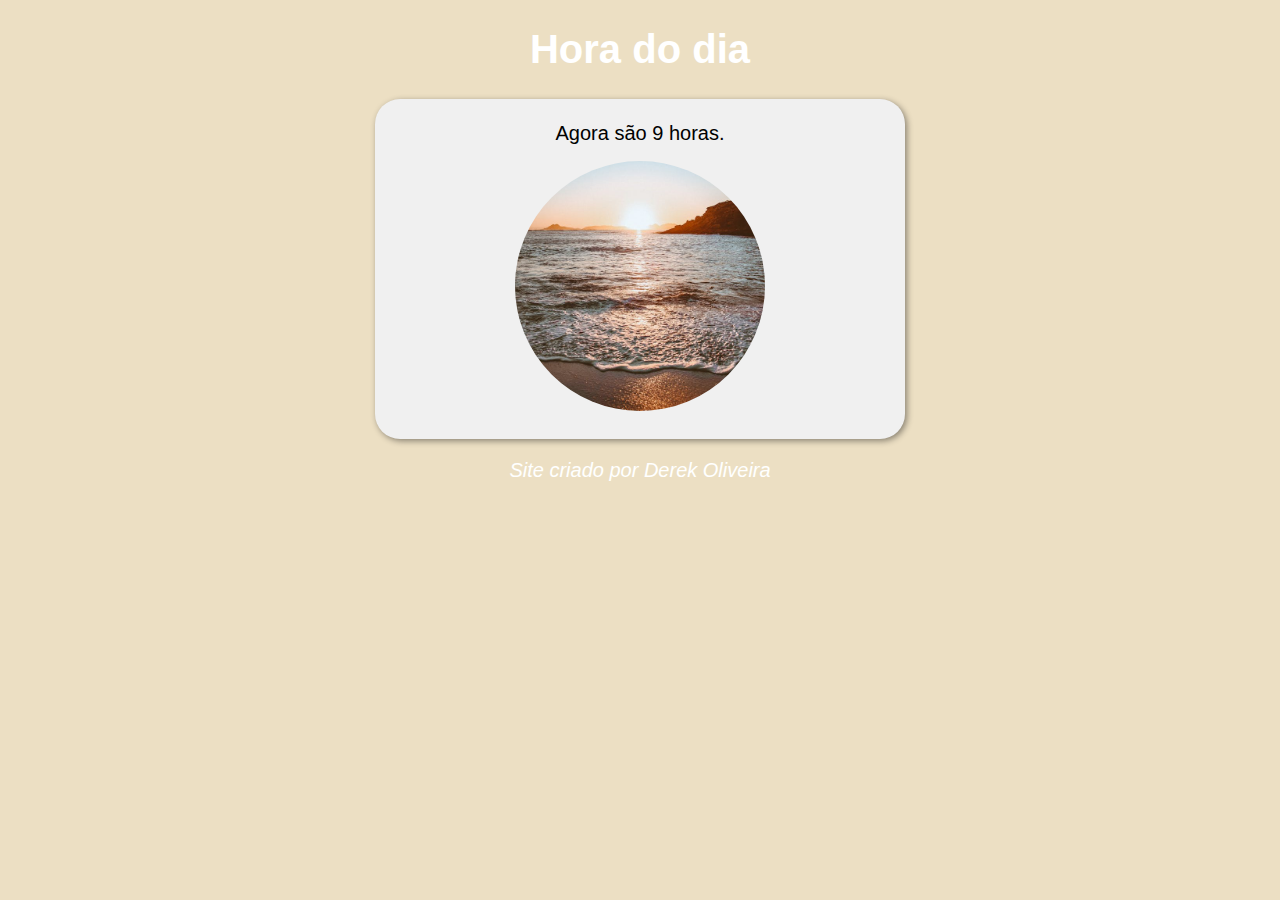
<file: aula12/ex015/index.html>
<!DOCTYPE html>
<html lang="pt-br">

<head>
    <meta charset="UTF-8">
    <meta name="viewport"
        content="width=device-width, initial-scale=1.0">
    <title>Modelo de exercício</title>
    <link rel="stylesheet" href="styles/style.css">

</head>

<body onload="carregar()">
    <header>
        <h1>Hora do dia</h1>
    </header>

    <section>
        <div id="msg">Agora são x horas</div>
        <div id="foto">
            <img id="imagem" src="imgs/fotomanha.jpg" alt="Foto do dia"
                width="250px">
        </div>
    </section>

    <footer>
        <p>Site criado por Derek Oliveira</p>
    </footer>

    <script src="scripts/script.js"></script>
</body>

</html>
</file>
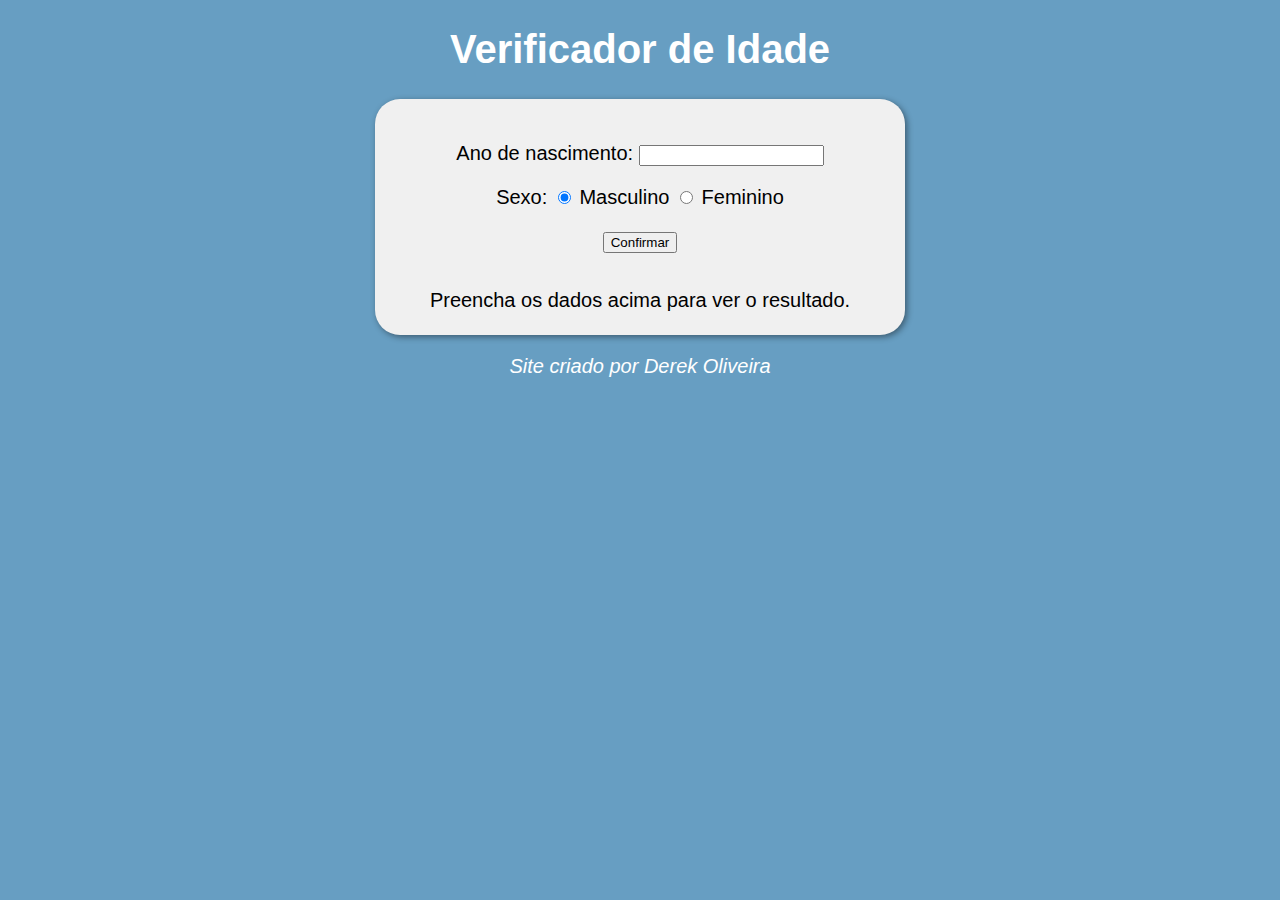
<file: aula12/ex016/index.html>
<!DOCTYPE html>
<html lang="pt-br">

<head>
    <meta charset="UTF-8">
    <meta name="viewport"
        content="width=device-width, initial-scale=1.0">
    <title>Verificador de Idade</title>
    <link rel="stylesheet" href="styles/style.css">

</head>

<body onload="carregar()">
    <header>
        <h1>Verificador de Idade</h1>
    </header>

    <section>
        <div>
            <p>Ano de nascimento:
                <input type="number" name="txtano" id="txtano">
            <P>Sexo:
                <input type="radio" name="radsex" id="masc" checked>
                <label for="masc">Masculino</label>
                <input type="radio" name="radsex" id="masc">
                <label for="fem">Feminino</label>
            </P>
            <p><input type="button" value="Confirmar" onclick="verificar()"><p>
            </p>
        </div>
        <div id="res">
            Preencha os dados acima para ver o resultado.

        </div>
    </section>

    <footer>
        <p>Site criado por Derek Oliveira</p>
    </footer>

    <script src="scripts/script.js"></script>
</body>

</html>
</file>
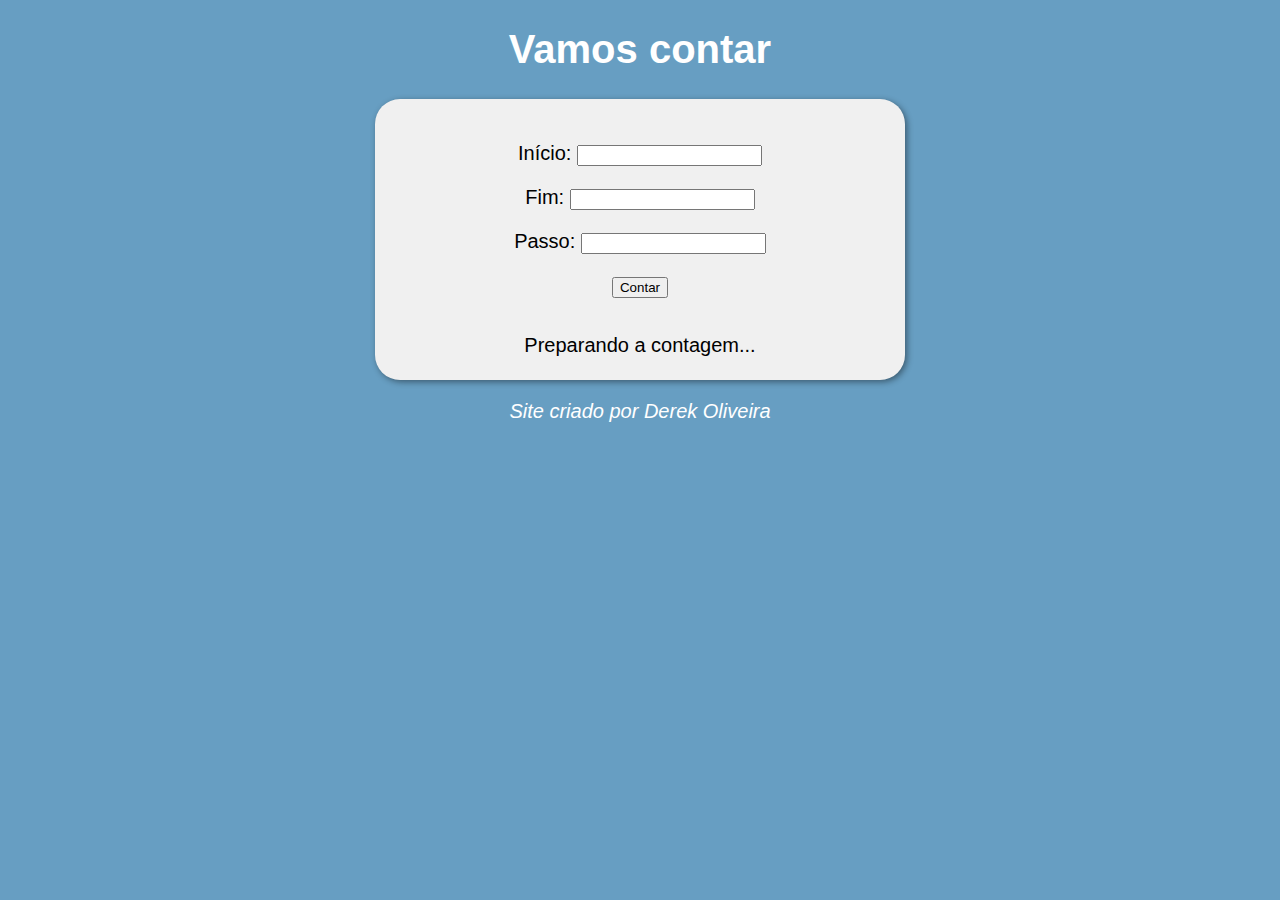
<file: aula13 e 14/ex017/index.html>
<!DOCTYPE html>
<html lang="pt-br">

<head>
    <meta charset="UTF-8">
    <meta name="viewport"
        content="width=device-width, initial-scale=1.0">
    <title>Super Contador</title>
    <link rel="stylesheet" href="styles/style.css">

</head>

<body>
    <header>
        <h1>Vamos contar</h1>
    </header>

    <section>
        <div id="dados">
            <p>Início:
                <input type="number" name="inicio" id="txti">
            <P>Fim:
                <input type="number" name="fim" id="txtf">
            <P>Passo:
                <input type="number" name="passo" id="txtp">
            </P>
            <p><input type="button" value="Contar"
                    onclick="contar()">
            <p>
            </p>
        </div>
        <div id="res">
            Preparando a contagem...

        </div>
    </section>

    <footer>
        <p>Site criado por Derek Oliveira</p>
    </footer>

    <script src="scripts/script.js"></script>
</body>

</html>
</file>
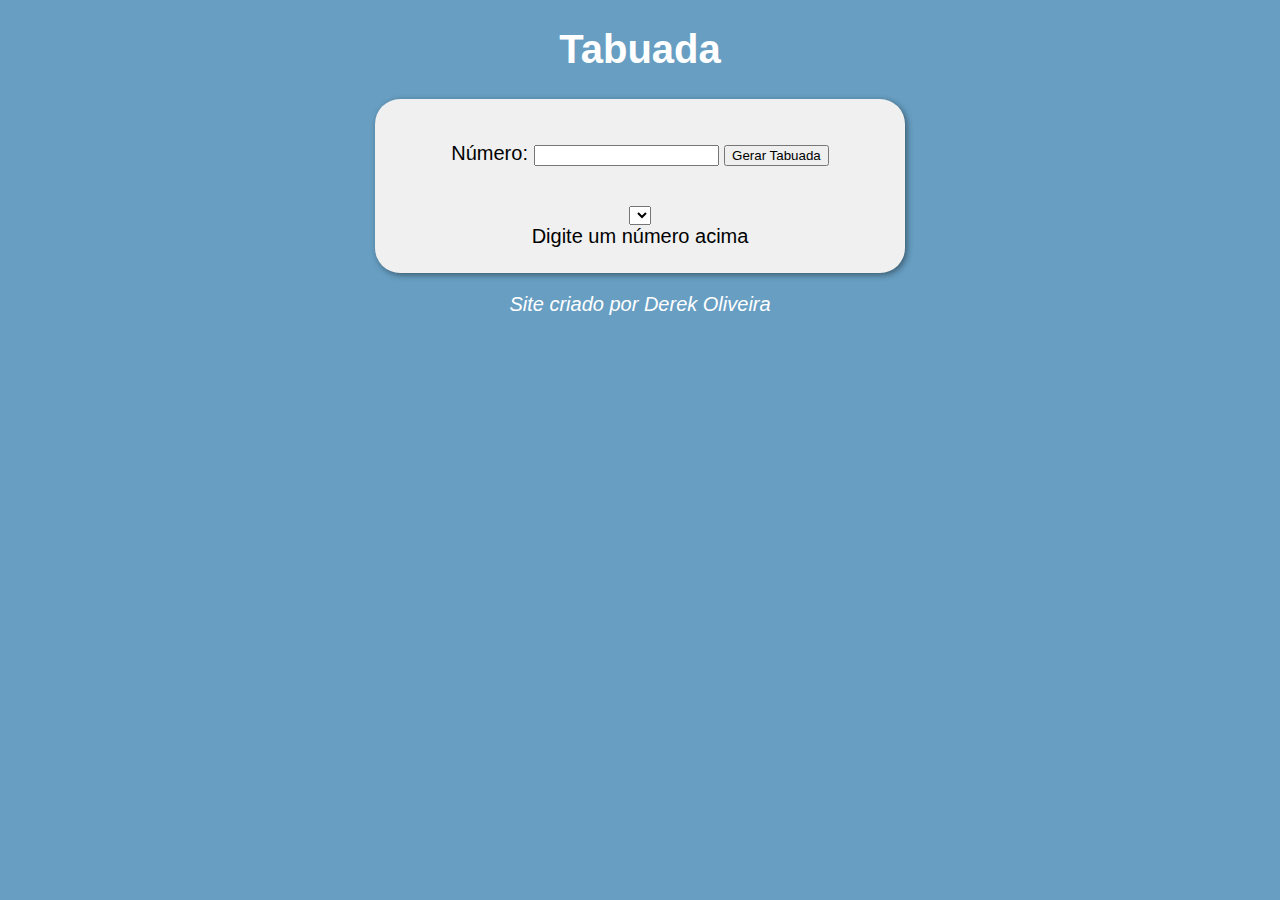
<file: aula13 e 14/ex018/index.html>
<!DOCTYPE html>
<html lang="pt-br">

<head>
    <meta charset="UTF-8">
    <meta name="viewport"
        content="width=device-width, initial-scale=1.0">
    <title>Tabuada</title>
    <link rel="stylesheet" href="styles/style.css">

</head>

<body>
    <header>
        <h1>Tabuada</h1>
    </header>

    <section>
        <div>
            <p>Número:
                <input type="number" name="num" id="txtn">
           
            <input type="button" value="Gerar Tabuada" onclick="tabuada()"><p>
            </p>
        </div>
        <div>
            <select name="tabuada" id="seltab"></select>
            <option>Digite um número acima</option>

        </div>
    </section>

    <footer>
        <p>Site criado por Derek Oliveira</p>
    </footer>

    <script src="scripts/script.js"></script>
</body>

</html>
</file>
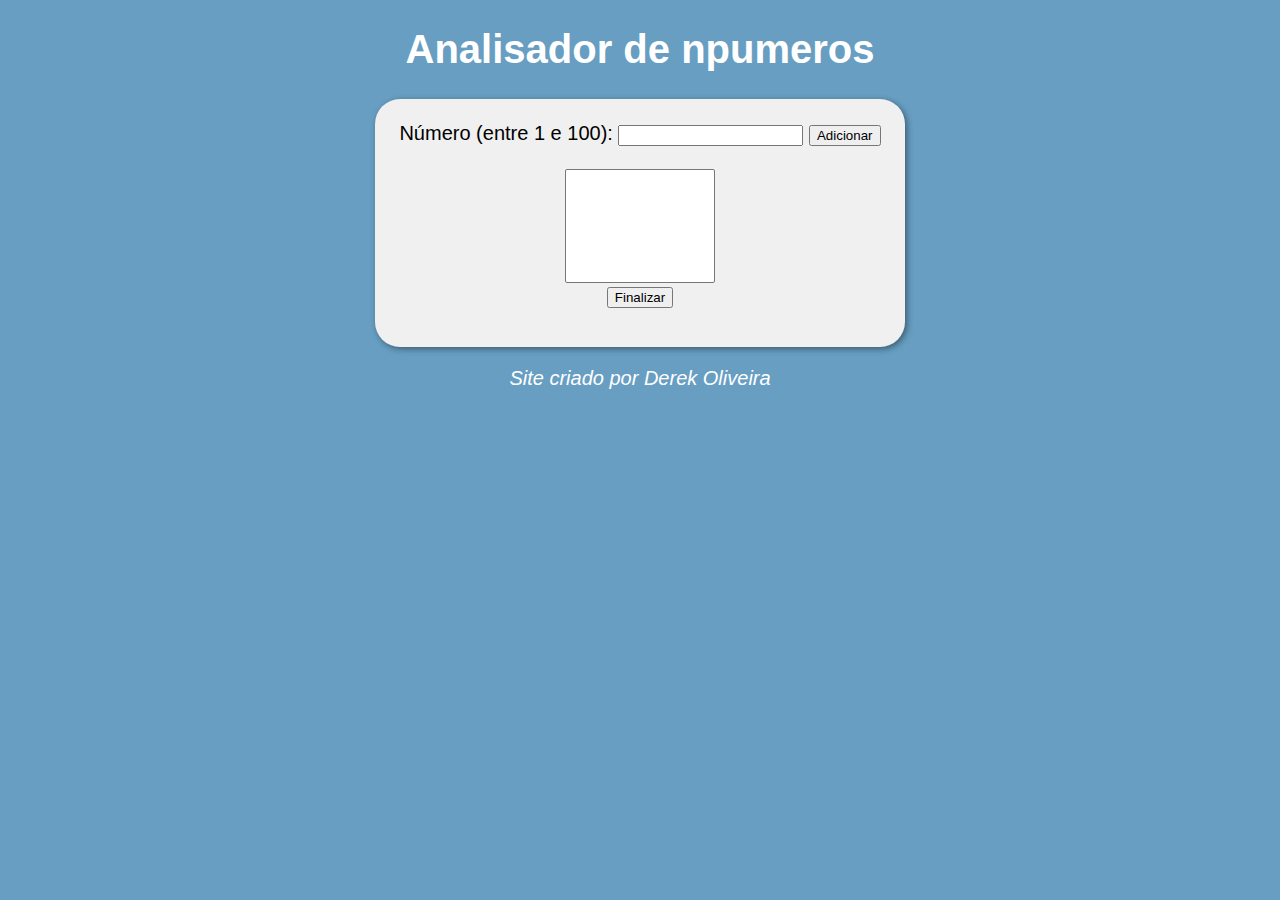
<file: aula16/ex019/index.html>
<!DOCTYPE html>
<html lang="pt-br">

<head>
    <meta charset="UTF-8">
    <meta name="viewport"
        content="width=device-width, initial-scale=1.0">
    <title>Analisador de números</title>
    <link rel="stylesheet" href="styles/style.css">

</head>

<body>
    <header>
        <h1>Analisador de npumeros</h1>
    </header>

    <section>
        <div>
            Número (entre 1 e 100): 
                <input type="number" name="fnum" id="fnum">
           
            <input type="button" value="Adicionar" onclick="adicionar()">
            <br><br><select name="flista" id="flista" size="7"></select>
            <br><input type="button" value="Finalizar" onclick="finalizar()">
        </div>
        <div id="res">
        </div>
    </section>

    <footer>
        <p>Site criado por Derek Oliveira</p>
    </footer>

    <script src="scripts/script.js"></script>
</body>

</html>
</file>
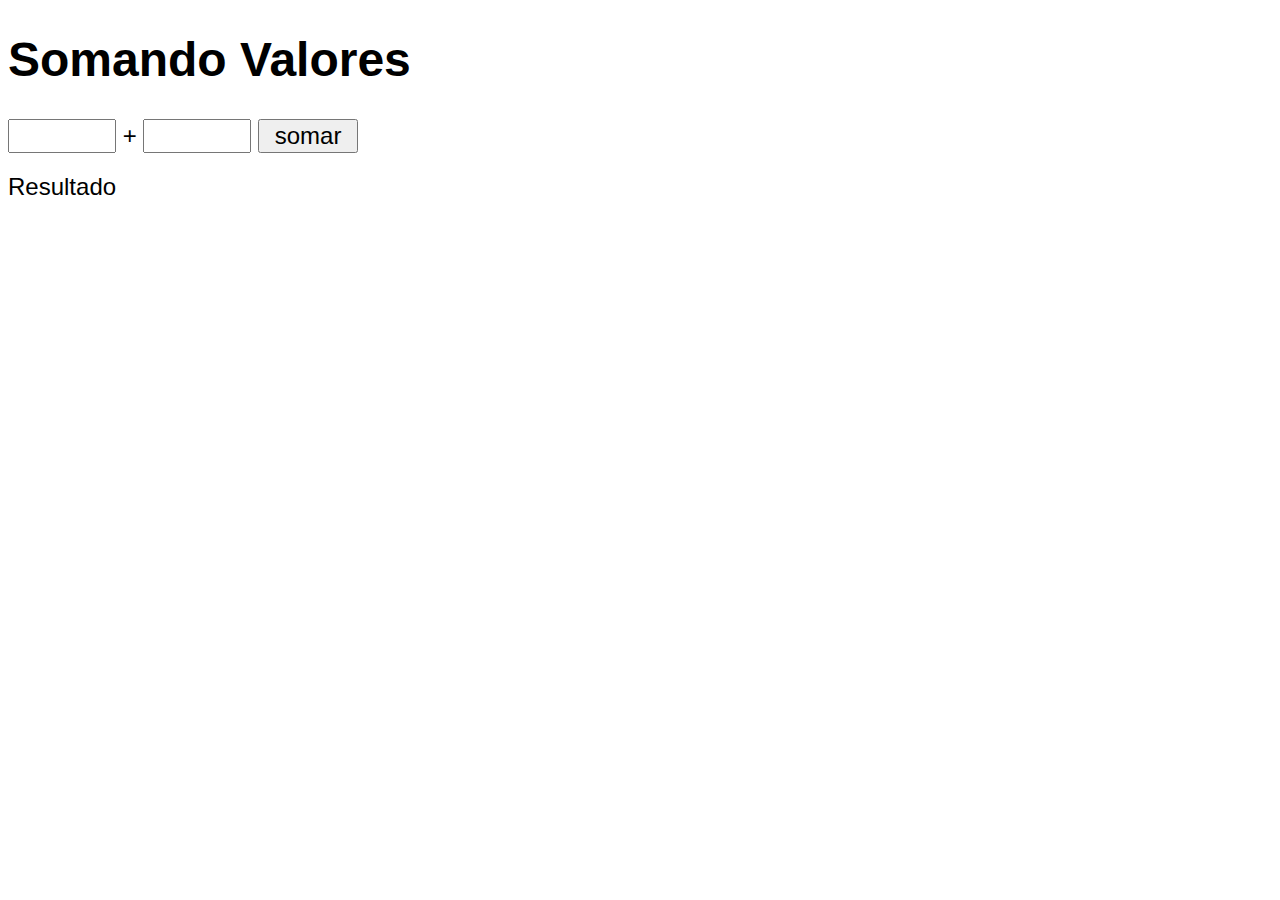
<file: ex007.html>
<!DOCTYPE html>
<html lang="pt-br">

<head>
    <meta charset="UTF-8">
    <meta name="viewport"
        content="width=device-width, initial-scale=1.0">
    <title>Somando números</title>
    <style>
        body{
            font: normal 18pt arial;
                }
input{
    font: normal 18pt arial;
    width: 100px;
    
}

div#res{
    margin-top: 20px;
}

    </style>
</head>

<body>
    <h1>Somando Valores</h1>
    <input type="number" name="txtn1" id="txtn1"> + 
    <input type="number" name="txtn2" id="txtn2">
    <input type="button" value="somar" onclick="somar()">
    <div id="res">Resultado</div>
</body>

<script>
    function somar() {
        var tn1 = document.getElementById('txtn1')
        var tn2 = document.querySelector('input#txtn2')
        var res = document.getElementById('res')
        var n1 = Number(tn1.value)
        var n2 = Number(tn2.value)

        var s = n1 + n2

        res.innerHTML = `A soma entre ${n1} e ${n2} é <strong>${s}.</strong>`

    }
</script>

</html>
</file>
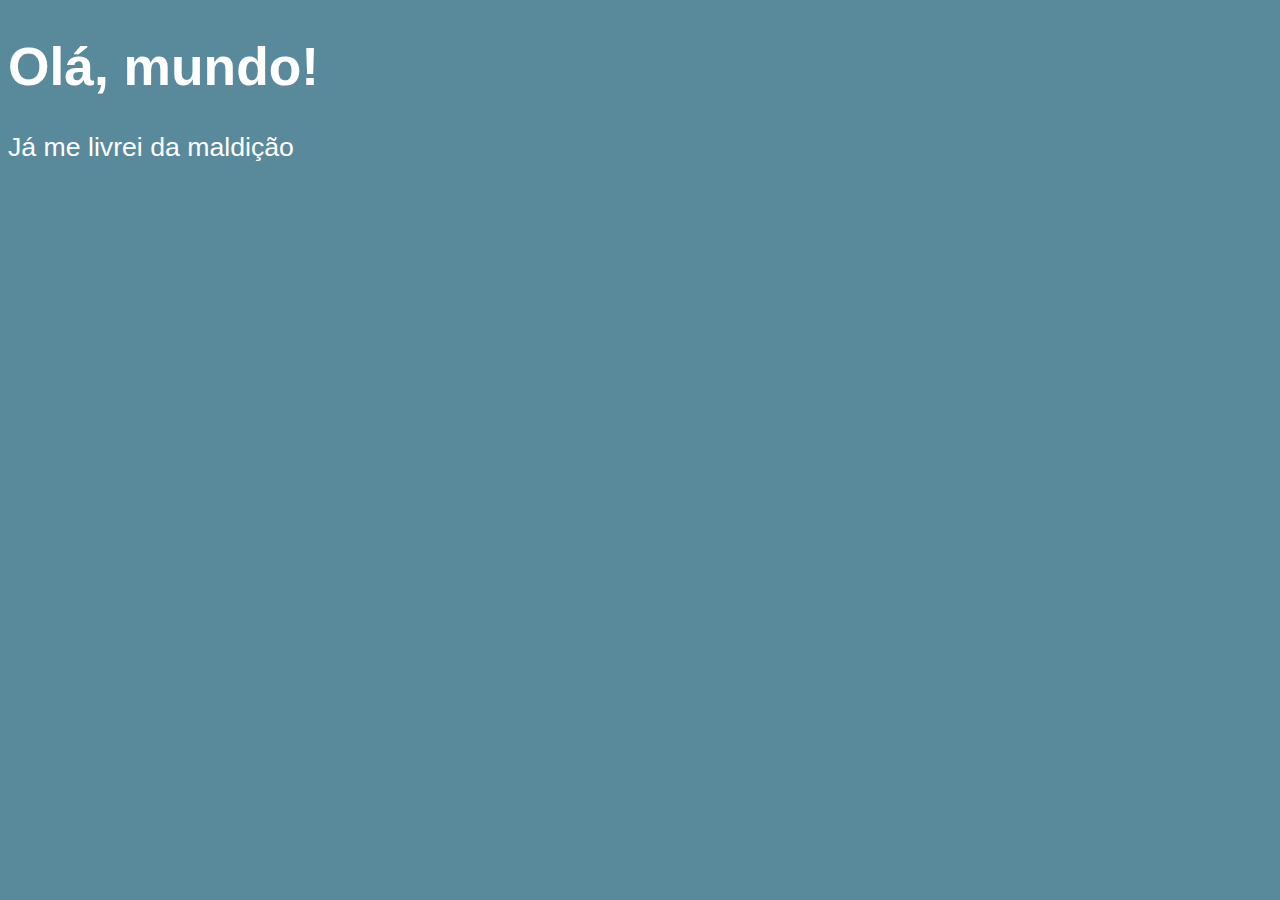
<file: aula04/ex001.html>
<!DOCTYPE html>
<html lang="pt-br">
<head>
    <meta charset="UTF-8">
    <meta name="viewport" content="width=device-width, initial-scale=1.0">
    <title>Meu primeiro programa...</title>
    <style>
        body{
            background-color: rgb(89, 138, 155);
            color: white;
            font: normal 20pt arial;
        }
    </style>
</head>
<body>
    <h1>Olá, mundo!</h1>
    <p>Já me livrei da maldição</p>
    <script>
        window.alert('Minha primeira mensagem.');
        window.confirm('Você está gostando de JS?');
        window.prompt('Qual é o seu nome?');
    </script>
</body>
</html>
</file>
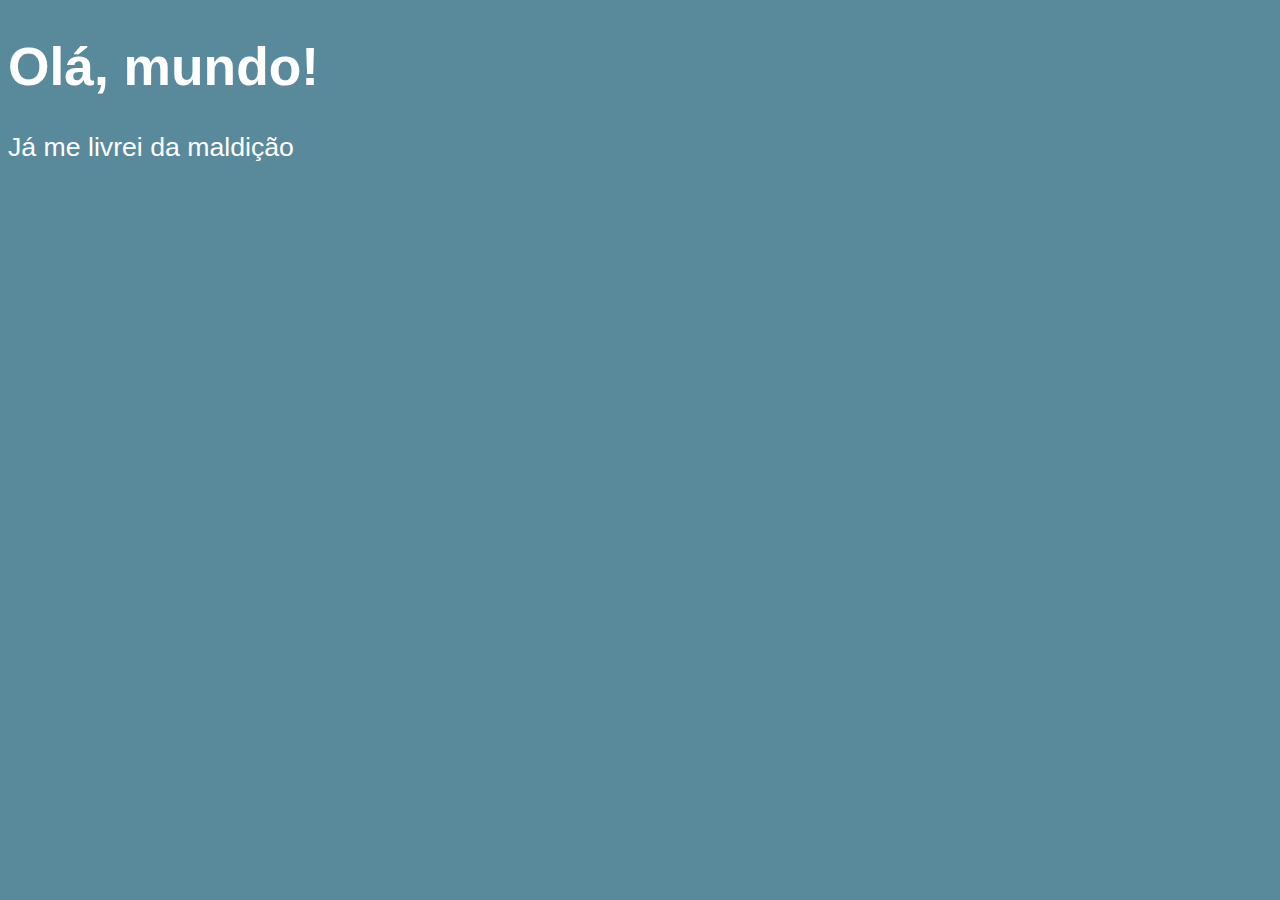
<file: aula06/ex002.html>
<!DOCTYPE html>
<html lang="pt-br">
<head>
    <meta charset="UTF-8">
    <meta name="viewport" content="width=device-width, initial-scale=1.0">
    <title>Meu primeiro programa...</title>
    <style>
        body{
            background-color: rgb(89, 138, 155);
            color: white;
            font: normal 20pt arial;
        }
    </style>
</head>
<body>
    <h1>Olá, mundo!</h1>
    <p>Já me livrei da maldição</p>
    <script>
        var nome = window.prompt('Qual é o seu nome?'); // Pede ao usuário para digitar o nome
        window.alert('É um grande prazer em te conhecer, ' + nome + '! Seja bem-vindo!'); // Exibe uma mensagem de boas-vindas
    </script>
</body>
</html>
</file>
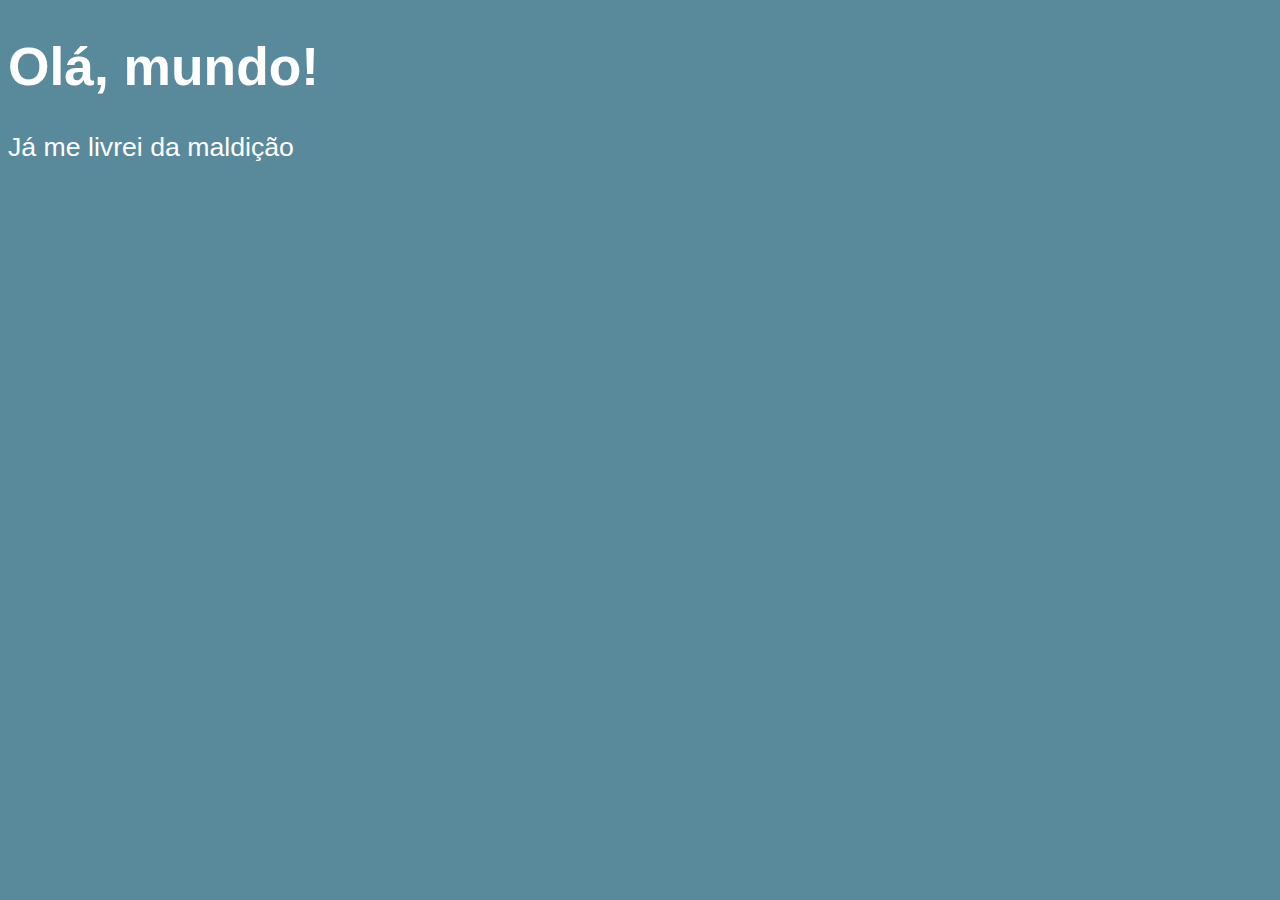
<file: aula06/ex003.html>
<!DOCTYPE html>
<html lang="pt-br">
<head>
    <meta charset="UTF-8">
    <meta name="viewport" content="width=device-width, initial-scale=1.0">
    <title>Meu primeiro programa...</title>
    <style>
        body{
            background-color: rgb(89, 138, 155);
            color: white;
            font: normal 20pt arial;
        }
    </style>
</head>
<body>
    <h1>Olá, mundo!</h1>
    <p>Já me livrei da maldição</p>
    <script>
       var n1 = window.prompt('Digite um número: '); //Number.parseInt/Float converte em numero inteiro ou decimal ou só Number
       var n2 = window.prompt('Digite outro número: ');
       var s = Number(n1) + Number(n2);
       //$ placeholders - `template string` - crase
       window.alert(`A soma entre ${n1} e ${n2} é igual a ${s}`); // numero para string String(s) ou s.toString()

       /* number + number = adição
        string + string = concatenação */
    </script>
</body>
</html>
</file>
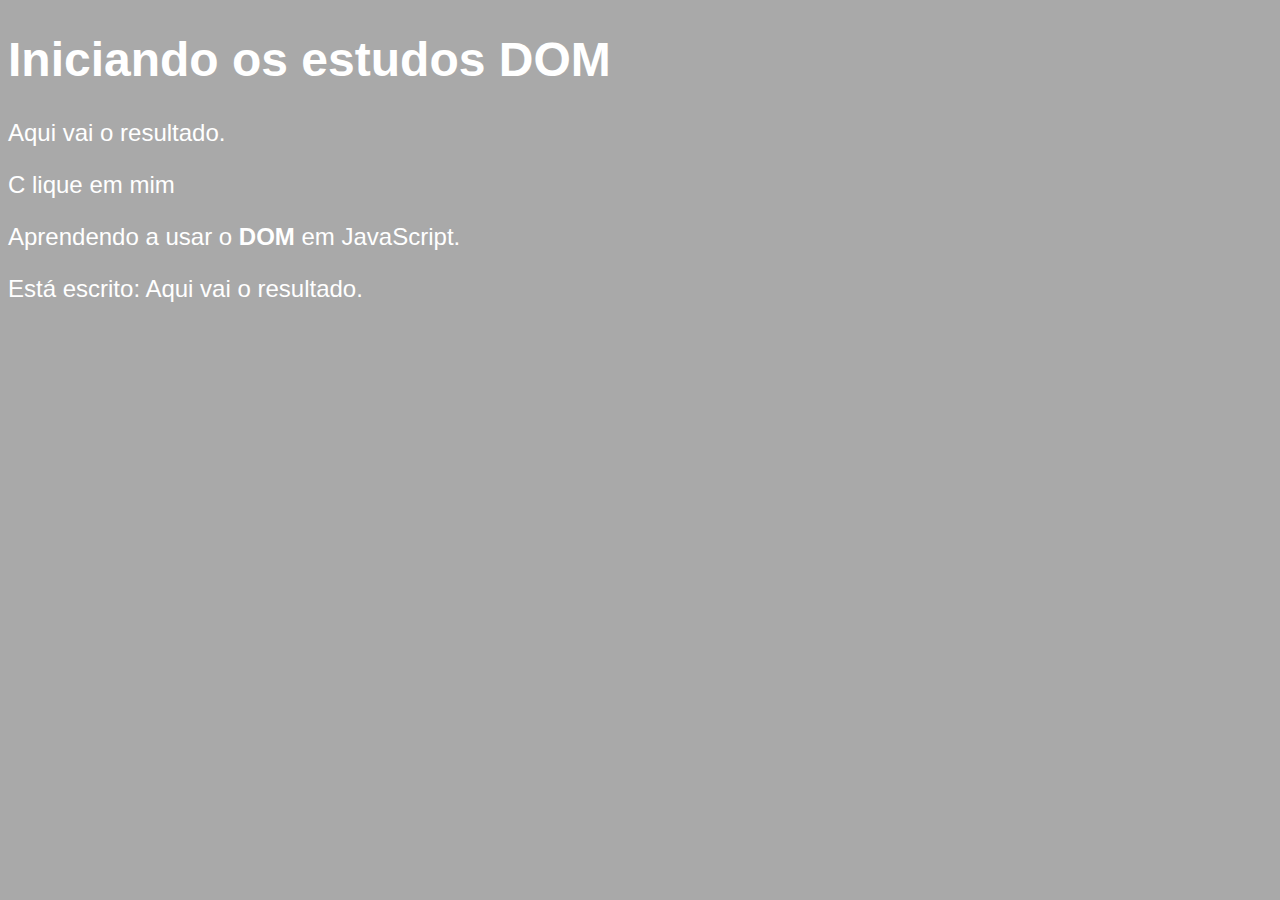
<file: aula09/ex005.html>
<!DOCTYPE html>
<html lang="pt-br">

<head>
    <meta charset="UTF-8">
    <meta name="viewport"
        content="width=device-width, initial-scale=1.0">
    <title>Primeiros passom com DOM</title>
    <style>
        body {
            background: darkgray;
            color: white;
            font: normal 18pt Arial;
        }
    </style>
</head>

<body>
    <h1>Iniciando os estudos DOM</h1>
    <P>Aqui vai o resultado.</P>
    <div>C lique em mim</div>
    <p>Aprendendo a usar o <strong>DOM</strong> em JavaScript.</p>
    <script>
var p1 = window.document.getElementsByTagName('p')[0];
document.write('Está escrito: ' + p1.innerText);
    </script>
</body>

</html>
</file>
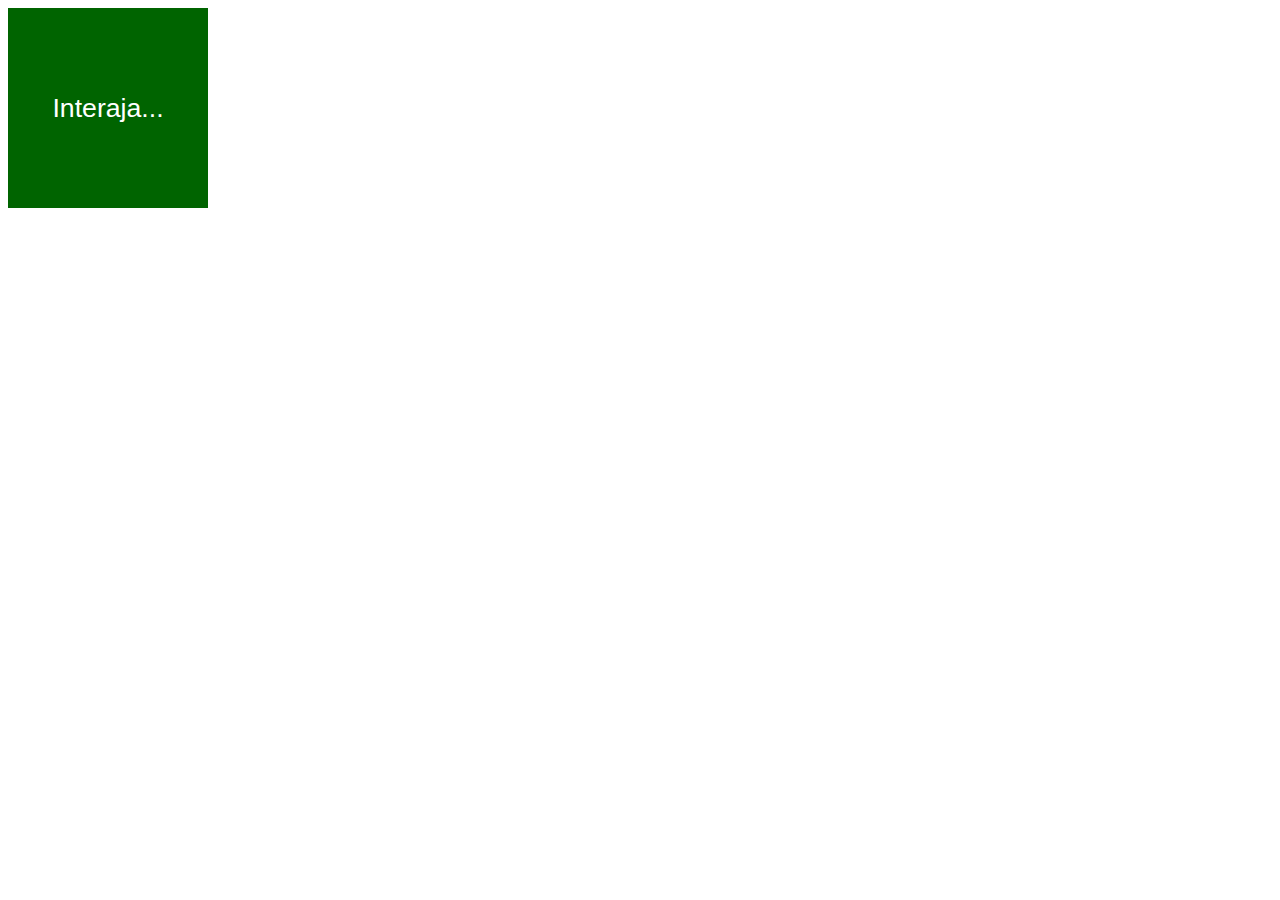
<file: aula10/ex006.html>
<!DOCTYPE html>
<html lang="pt-br">

<head>
    <meta charset="UTF-8">
    <meta name="viewport"
        content="width=device-width, initial-scale=1.0">
    <title>Eventos DOM</title>
    <style>
        div#area {
            font: normal 20pt arial;
            background: darkgreen;
            color: white;
            width: 200px;
            height: 200px;
            line-height: 200px;
            text-align: center;
        }
    </style>
</head>

<body>
    <div id="area" >
        Interaja...

    </div>

    <script>
        var a = document.getElementById('area')
        a.addEventListener('click', clicar)
        a.addEventListener('mouseenter', entrar)
        a.addEventListener('mouseout', sair)



        function clicar() {
            a.innerText = 'Clicou!'
            a.style.background = 'red'
        }
        function entrar() {
        a.innerText = 'Entrou!'
        }
        function sair() {
            a.innerText = 'Saiu'
            a.style.background = 'darkgreen'
        }
         

    </script>
</body>

</html>
</file>
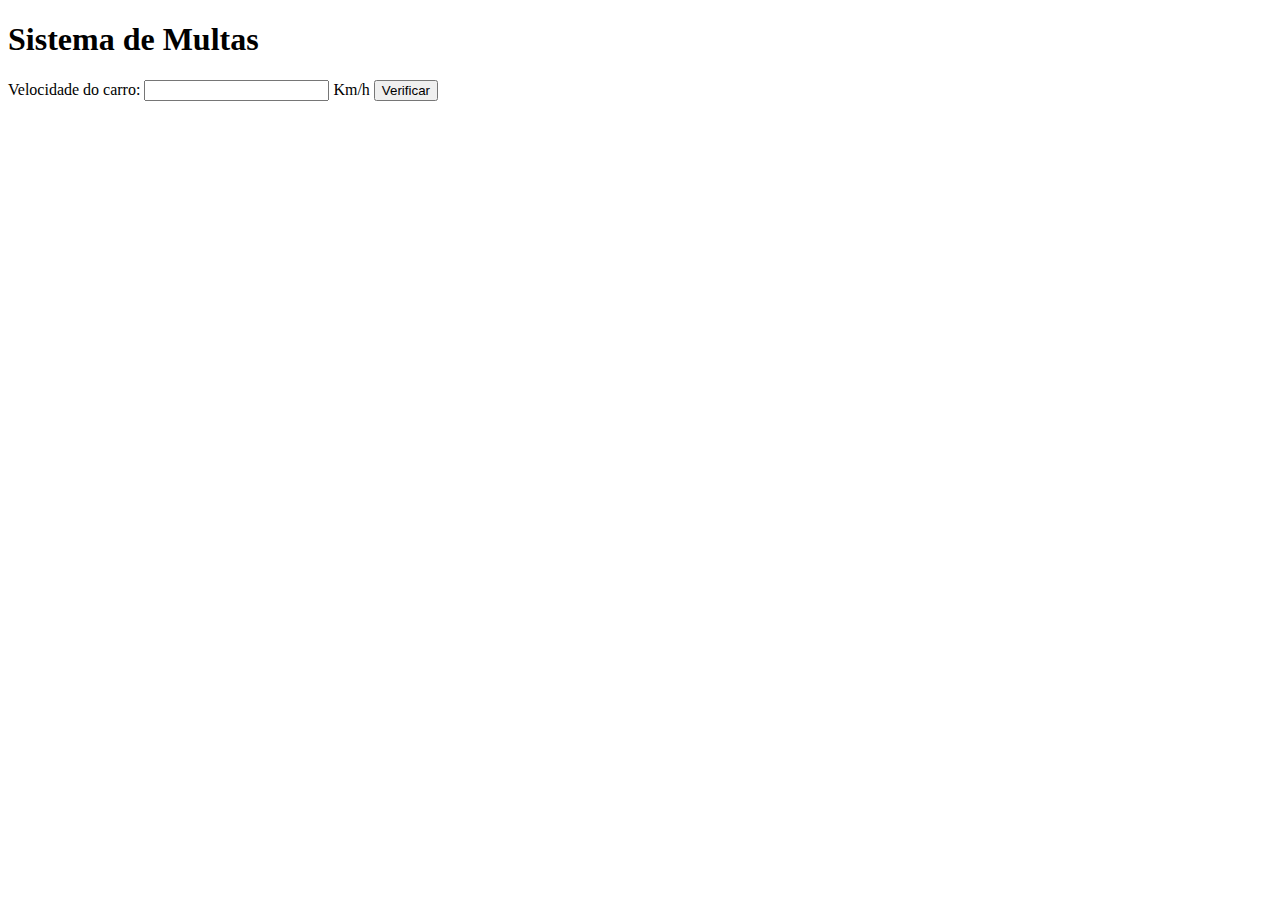
<file: aula11/ex010.html>
<!DOCTYPE html>
<html lang="pt-br">

<head>
    <meta charset="UTF-8">
    <meta name="viewport"
        content="width=device-width, initial-scale=1.0">
    <title>DETRAN</title>
</head>

<body>
    <h1>Sistema de Multas</h1>
    Velocidade do carro: <input type="number" name="txtvel"
        id="txtvel">
    Km/h
    <input type="button" value="Verificar" onclick="calcular()">
    <div id="res"></div>
    <script>


        function calcular() {
            var txtv = document.getElementById('txtvel')
            var res = document.querySelector('div#res')
            var vel = Number(txtv.value)

            res.innerHTML = `<p>Sua velocidade atual é de <strong>${vel} Km/h</strong></p>`
            if (vel > 60) {
                res.innerHTML += `<p>Você foi multado!</p>`
            }
            res.innerHTML += `<p>Dirija sempre com o cinto de segurança! </p>`
        }
    </script>
</body>

</html>
</file>
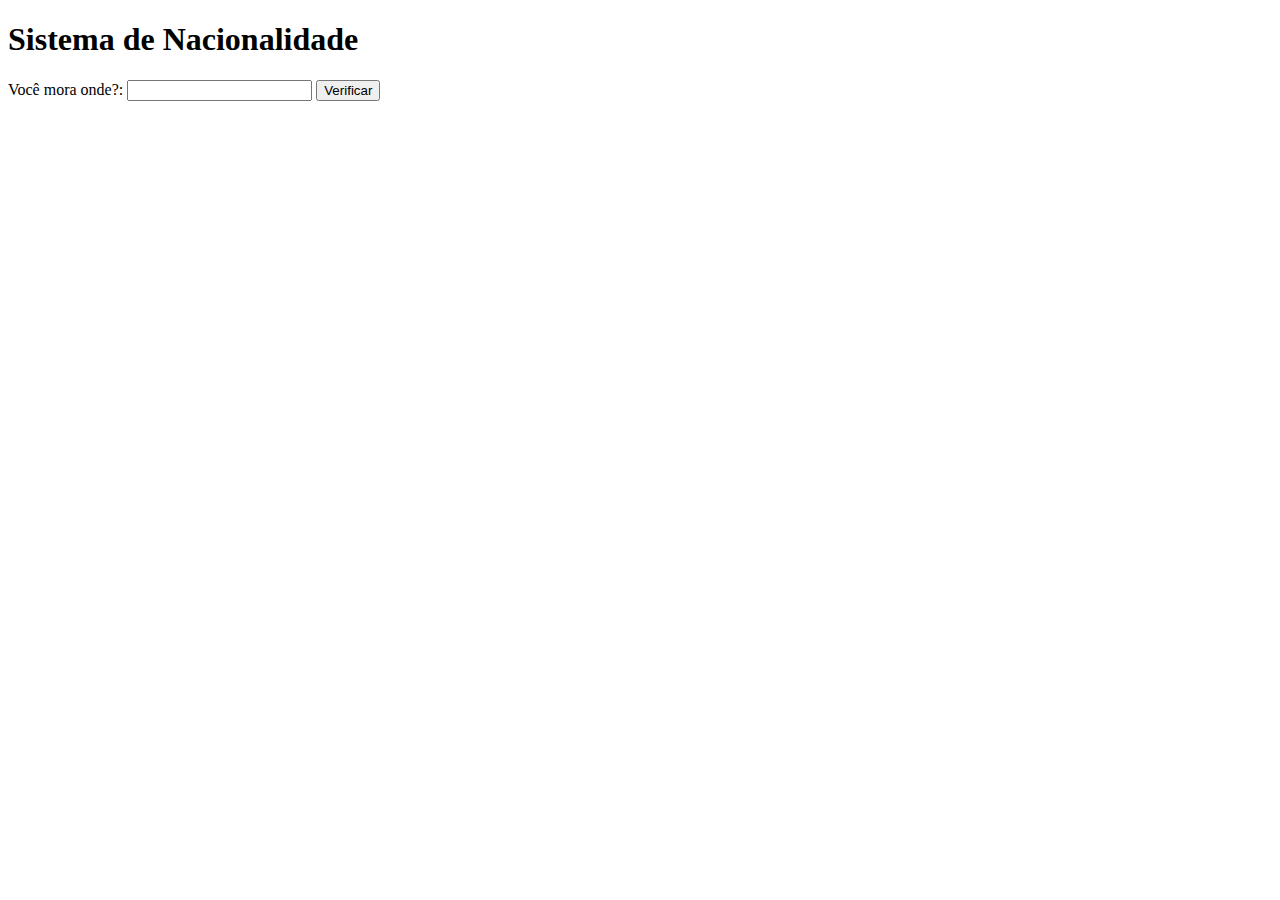
<file: aula11/ex011.html>
<!DOCTYPE html>
<html lang="pt-br">

<head>
    <meta charset="UTF-8">
    <meta name="viewport"
        content="width=device-width, initial-scale=1.0">
    <title>Passaporte</title>
</head>

<body>
    <h1>Sistema de Nacionalidade</h1>
    Você mora onde?: <input type="text" name="txtnac" id="txtnac">
    <input type="button" value="Verificar" onclick="país()">
    <div id="res"></div>
    <script>


        function país() {
            var txtn = document.getElementById('txtnac')
            var res = document.querySelector('div#res')
            var nac = (txtn.value)

            res.innerHTML = `<p>Você vive em <strong>${nac}.</strong></p>`

            if (nac === 'Brasil') {
                res.innerHTML = `<p>Você é brasileiro!</p>`
            }
            else {
                res.innerHTML = `<p>Você é estrangeiro! </p>`
            }
        }
    </script>
</body>

</html>
</file>
<file: aula12/ex015/styles/style.css>
body {
    background-color: rgb(103, 158, 194);
    color: white;
    font: normal 15pt arial;
}

header {
    color: white;
    text-align: center;

}

section {
    background-color: rgb(240, 240, 240);
    color: black;
    border-radius: 25px;
    box-shadow: 2px 2px 6px rgba(0, 0, 0, 0.425);
    padding: 15px;
    width: 500px;
    margin: auto;
    }

img{
    border-radius: 50%;
}

div{
    text-align: center;
    padding: 8px;
}

footer {
    color: white;
    text-align: center;
    font-style: italic;
}
</file>
<file: aula12/ex016/styles/style.css>
body {
    background-color: rgb(103, 158, 194);
    color: white;
    font: normal 15pt arial;
}

header {
    color: white;
    text-align: center;

}

section {
    background-color: rgb(240, 240, 240);
    color: black;
    border-radius: 25px;
    box-shadow: 2px 2px 6px rgba(0, 0, 0, 0.425);
    padding: 15px;
    width: 500px;
    margin: auto;
    }

img{
    border-radius: 50%;
}

div{
    text-align: center;
    padding: 8px;
}

footer {
    color: white;
    text-align: center;
    font-style: italic;
}
</file>
<file: aula13 e 14/ex017/styles/style.css>
body {
    background-color: rgb(103, 158, 194);
    color: white;
    font: normal 15pt arial;
}

header {
    color: white;
    text-align: center;

}

section {
    background-color: rgb(240, 240, 240);
    color: black;
    border-radius: 25px;
    box-shadow: 2px 2px 6px rgba(0, 0, 0, 0.425);
    padding: 15px;
    width: 500px;
    margin: auto;
    }

img{
    border-radius: 50%;
}

div{
    text-align: center;
    padding: 8px;
}

footer {
    color: white;
    text-align: center;
    font-style: italic;
}
</file>
<file: aula13 e 14/ex018/styles/style.css>
body {
    background-color: rgb(103, 158, 194);
    color: white;
    font: normal 15pt arial;
}

header {
    color: white;
    text-align: center;

}

section {
    background-color: rgb(240, 240, 240);
    color: black;
    border-radius: 25px;
    box-shadow: 2px 2px 6px rgba(0, 0, 0, 0.425);
    padding: 15px;
    width: 500px;
    margin: auto;
    }

img{
    border-radius: 50%;
}

div{
    text-align: center;
    padding: 8px;
}

footer {
    color: white;
    text-align: center;
    font-style: italic;
}
</file>
<file: aula16/ex019/styles/style.css>
body {
    background-color: rgb(103, 158, 194);
    color: white;
    font: normal 15pt arial;
}

header {
    color: white;
    text-align: center;

}

section {
    background-color: rgb(240, 240, 240);
    color: black;
    border-radius: 25px;
    box-shadow: 2px 2px 6px rgba(0, 0, 0, 0.425);
    padding: 15px;
    width: 500px;
    margin: auto;
    }

select#flista{
    width: 150px;
}

img{
    border-radius: 50%;
}

div{
    text-align: center;
    padding: 8px;
}

footer {
    color: white;
    text-align: center;
    font-style: italic;
}
</file>
